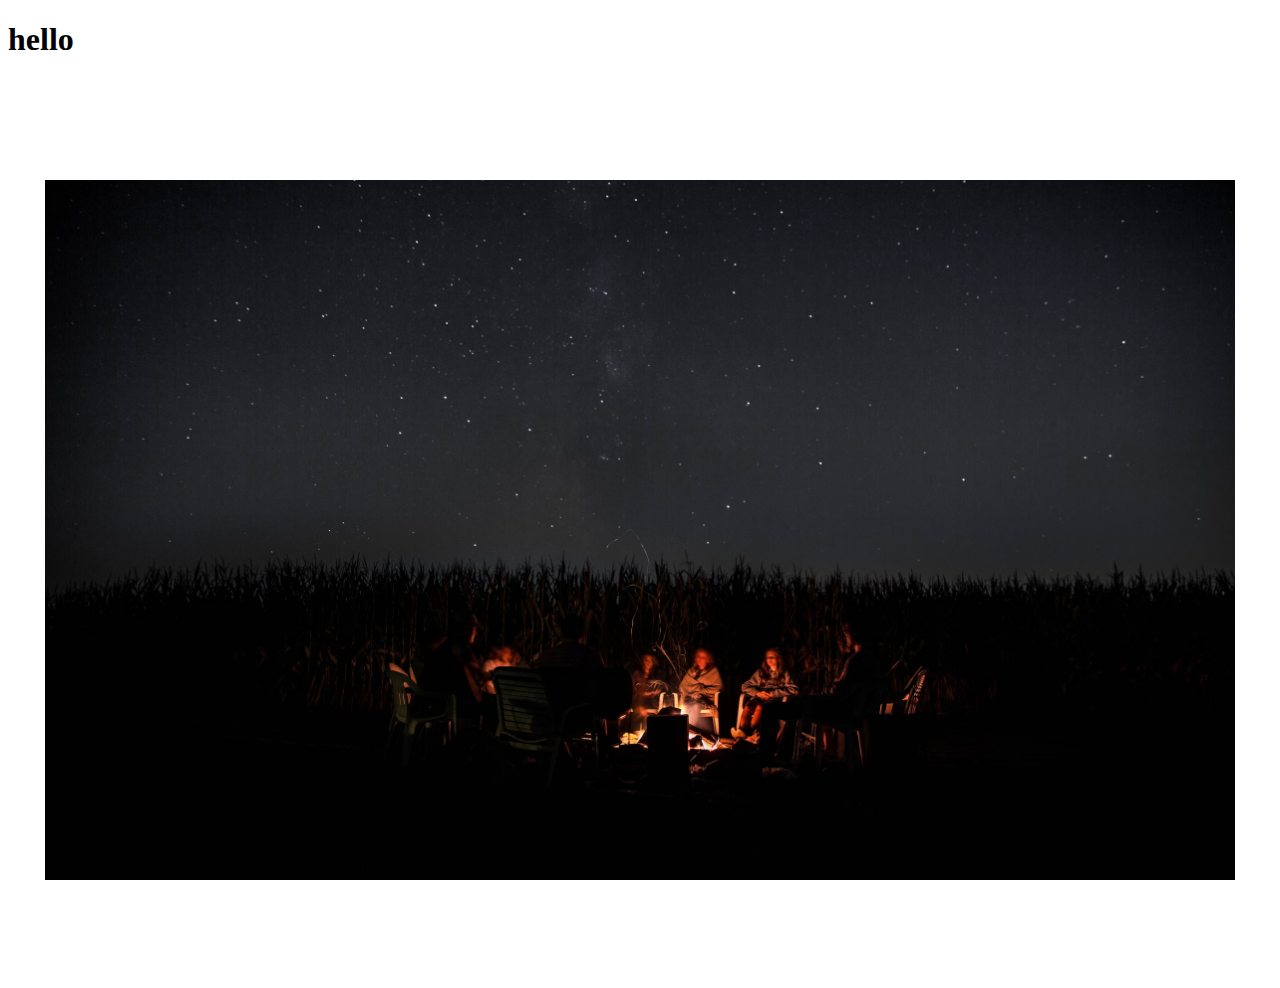
<file: test.html>
<!DOCTYPE html>
<html lang="en">
  <head>
    <meta charset="UTF-8" />
    <meta name="viewport" content="width=device-width, initial-scale=1.0" />
    <title>Document</title>
    <link rel="stylesheet" href="./styles/signUp.css" />
  </head>
  <body class="">
    <h1>hello</h1>
    <!-- <section class="sign-up"></section> -->
    <div class="sign-up sign-up-bg-image"></div>
  </body>
</html>
</file>
<file: styles/signUp.css>
.sign-up {
  height: 900px;
}
.sign-up-bg-image {
  background-image: url("../assets/signUpBg.png");
  background-repeat: no-repeat;
  background-position: center;
  background-size: 1190px 700px;
}
.sign-up p {
  letter-spacing: 1px;
}
.input {
  padding-left: 20px;
  width: 395px;
  height: 60px;
  border: none;
  font-family: "switzer-regular";
  font-size: 18px;
}
.input:focus {
  border: none;
  outline: none;
}
.input::placeholder {
  font-family: "switzer-regular";
  font-size: 18px;
  opacity: 0.5;
}
.input-btn {
  font-family: "switzer-semibold";
  width: 175px;
  height: 60px;
  border: none;
  margin-left: -6px;
}
</file>
